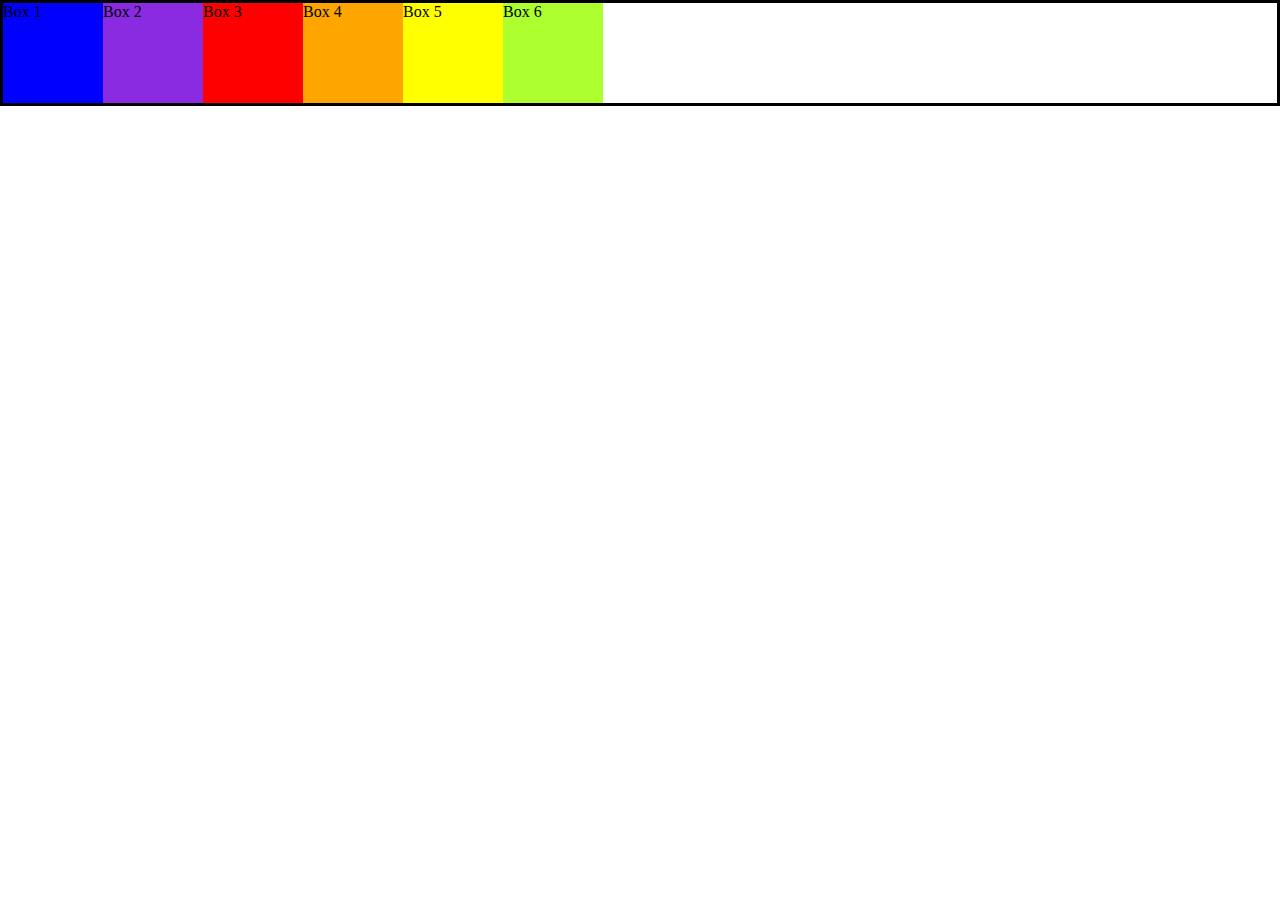
<file: index2.html>
<!DOCTYPE html>
<html lang="en">
<head>
    <meta charset="UTF-8">
    <meta http-equiv="X-UA-Compatible" content="IE=edge">
    <meta name="viewport" content="width=device-width, initial-scale=1.0">
    <title>Document</title>
    <style>
        *{
            margin: 0;
            padding: 0;
            box-sizing: border-box;
        }

        html{
            font-size: 62.5%;
        }
        body{
            font-size: 1.6rem
        }
        .container{
            border: 0.3rem solid black;
            display: flex;
            flex-wrap: wrap;
        }

        .box{
            width: 10rem;
            height: 10rem;
        }
        .box1{
            background-color: blue;
        }
        .box2{
            background-color: blueviolet;
        }
        .box3{
            background-color: red;
        }
        .box4{
            background-color: orange;
        }
        .box5{
            background-color: yellow;
        }
        .box6{
            background-color: greenyellow;
        }
    </style>
</head>
<body>
    <main class="container">
        <div class="box1 box">
            <p>Box 1</p>
        </div>
        <div class="box2 box">
            <p>Box 2</p>
        </div>
        <div class="box3 box">
            <p>Box 3</p>
        </div>
        <div class="box4 box">
            <p>Box 4</p>
        </div>
        <div class="box5 box">
            <p>Box 5</p>
        </div>
        <div class="box6 box">
            <p>Box 6</p>
        </div>
    </main>
</body>
</html>
</file>
